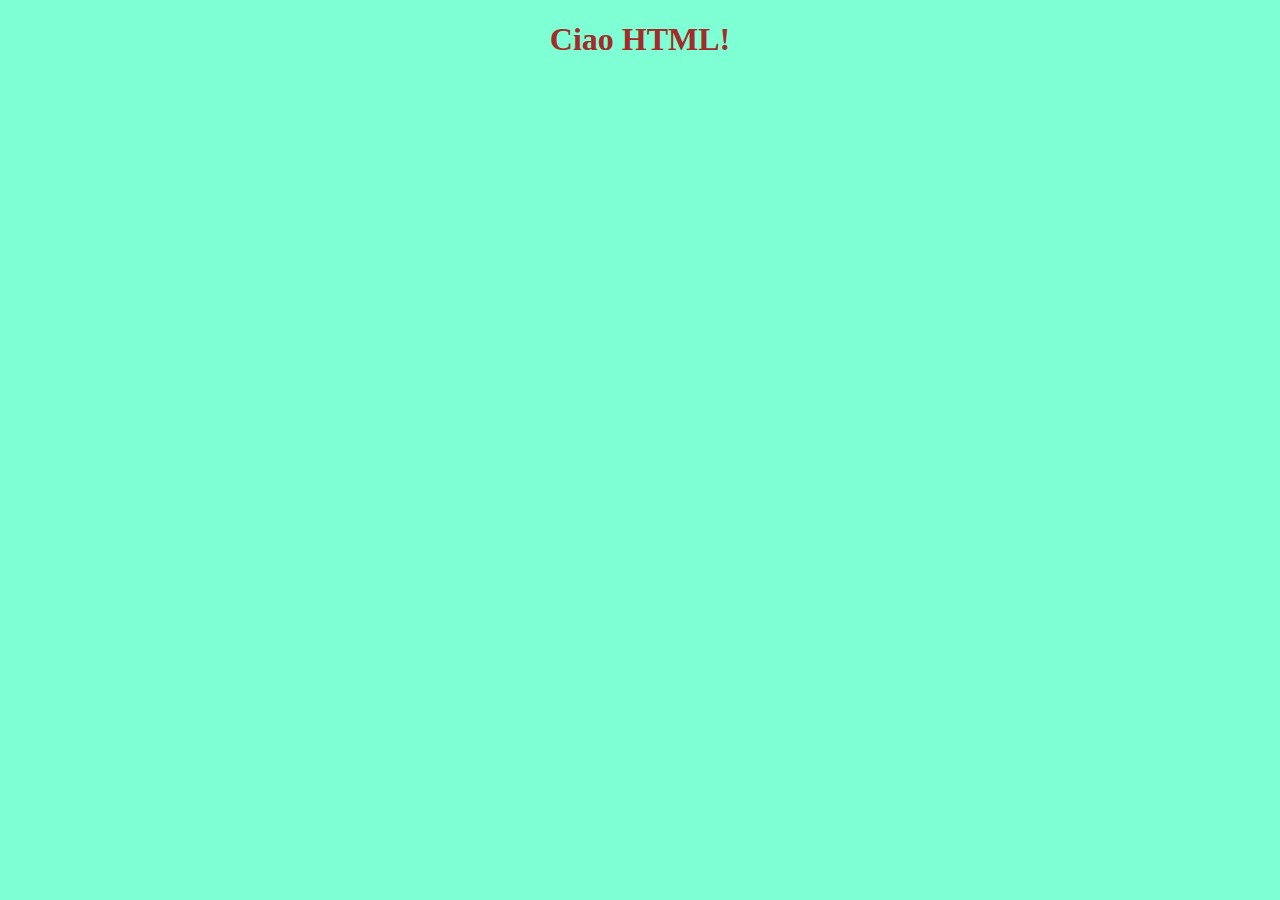
<file: lezione02/app01/statics/index.html>
<!DOCTYPE html>
<html lang="en">
<head>
    <link rel="stylesheet" href="css/style.css">
    <meta charset="UTF-8">
    <meta name="viewport" content="width=device-width, initial-scale=1.0">
    <title>Document</title>
</head>
<body>
    <h1>Ciao HTML!</h1>    
</body>
</html>
</file>
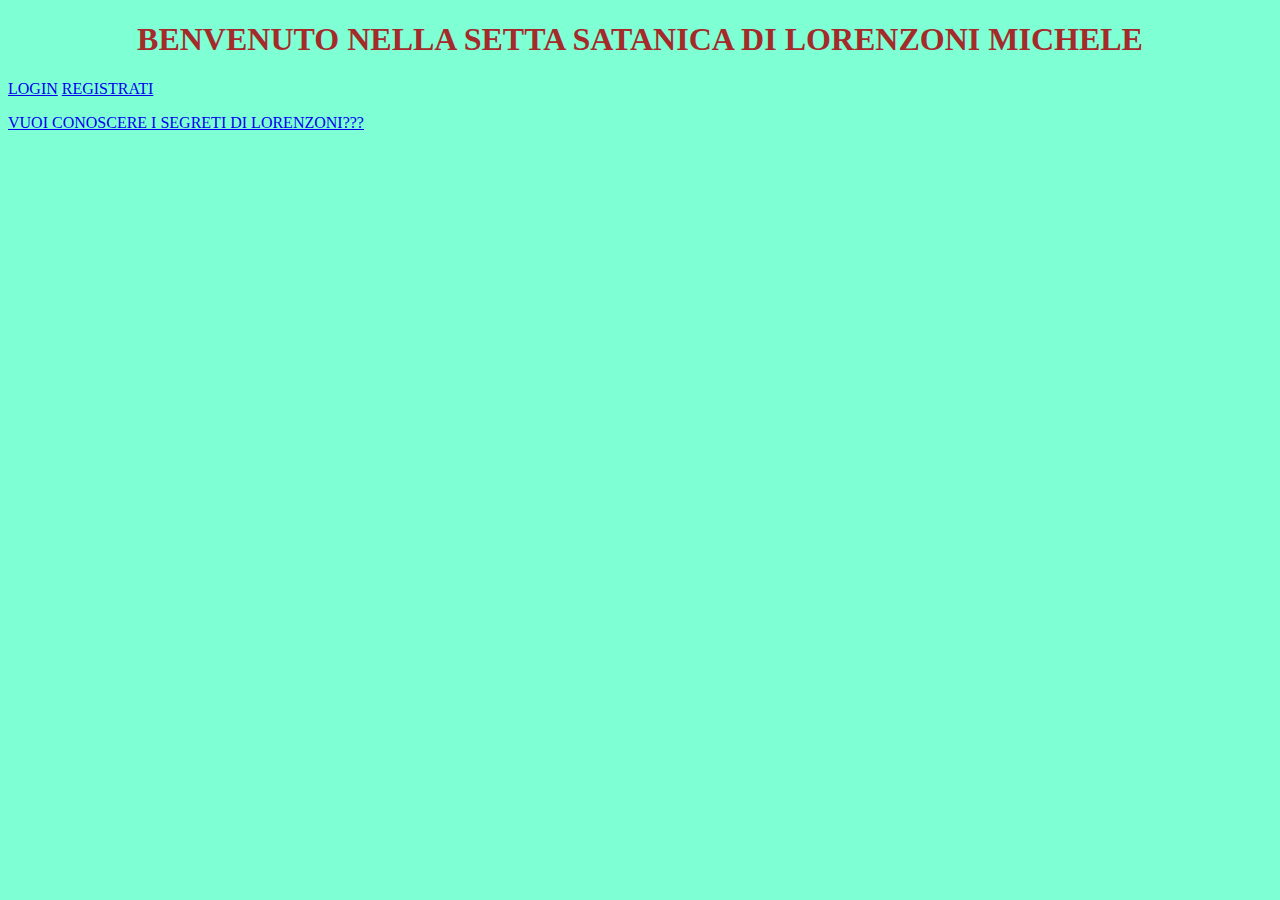
<file: lezione02/esercizio01/statics/index.html>
<!DOCTYPE html>
<html lang="en">
<head>
    <link rel="stylesheet" href="css/style.css">
    <meta charset="UTF-8">
    <meta name="viewport" content="width=device-width, initial-scale=1.0">
    <title>SETTA SATANICA</title>
</head>
<body>
    <h1>BENVENUTO NELLA SETTA SATANICA DI LORENZONI MICHELE</h1>
    <a href="/login.html">LOGIN</a> 
    <a href="/registrazione.html">REGISTRATI</a>
    <p><a href="/segreto">VUOI CONOSCERE I SEGRETI DI LORENZONI???</a></p>      
</body>
</html>
</file>
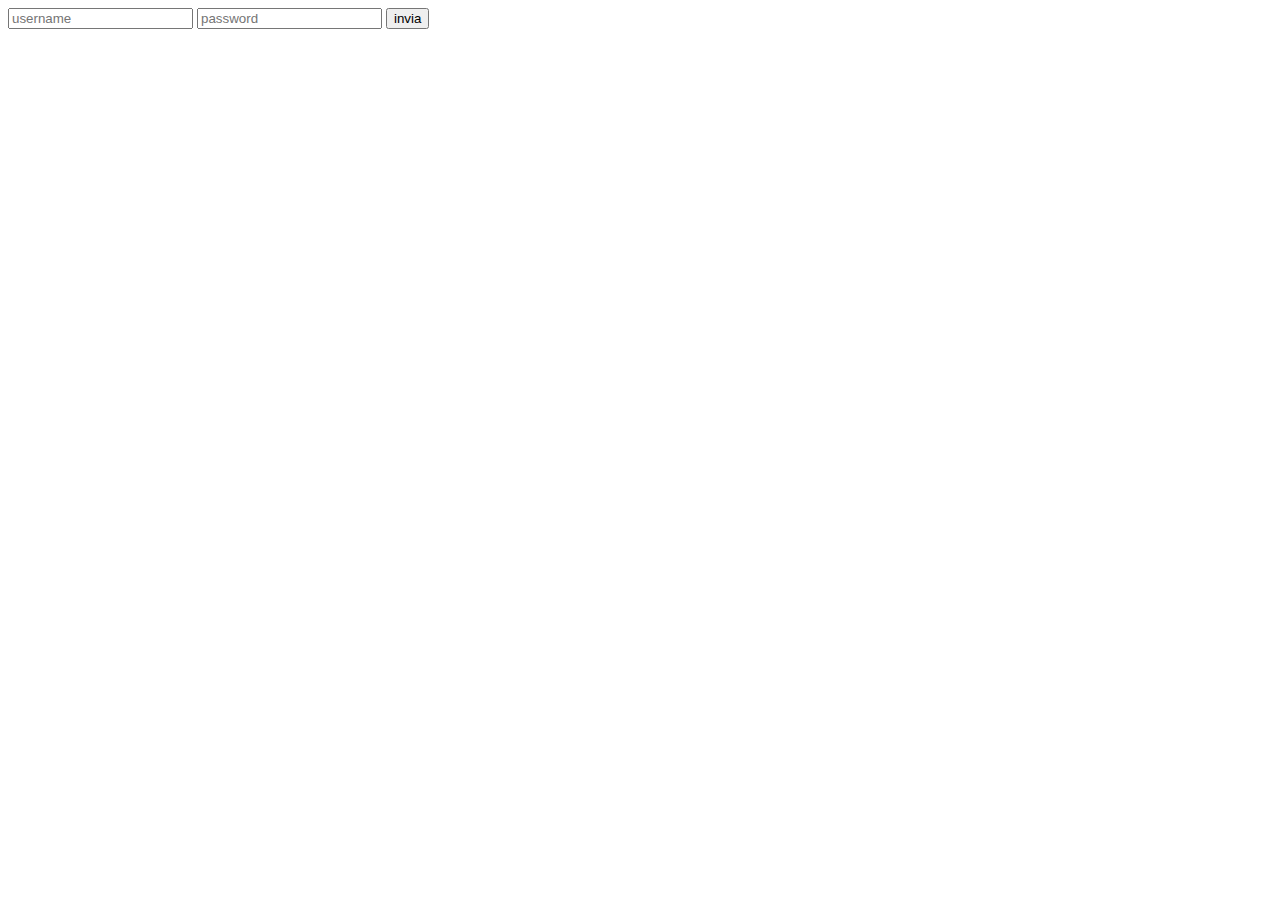
<file: lezione02/app01/statics/login.html>
<!DOCTYPE html>
<html lang="en">
<head>
    <meta charset="UTF-8">
    <meta name="viewport" content="width=device-width, initial-scale=1.0">
    <title>Document</title>
</head>
<body>
    <form action="/api/login2" method="post">
        <input type="text" name="username" placeholder="username" required>
        <input type="text" name="password" placeholder="password" required>
        <button>invia</button>
    </form>    
</body>
</html>
</file>
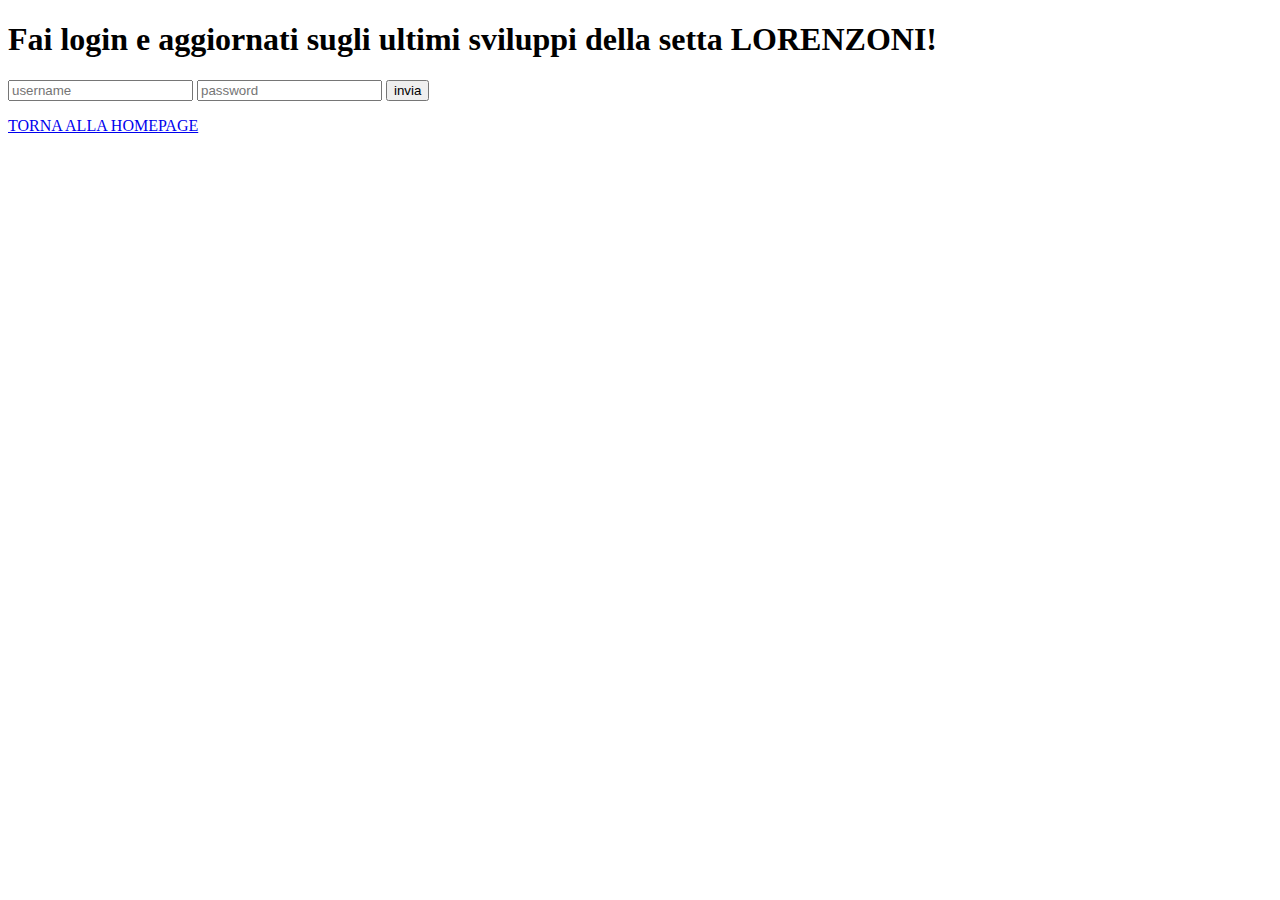
<file: lezione02/esercizio01/statics/login.html>
<!DOCTYPE html>
<html lang="en">
<head>
    <meta charset="UTF-8">
    <meta name="viewport" content="width=device-width, initial-scale=1.0">
    <title>LOGIN</title>
</head>
<body>
    <h1>Fai login e aggiornati sugli ultimi sviluppi della setta LORENZONI!</h1>
    <form action="/api/login" method="post">
        <input type="text" name="username" placeholder="username" required>
        <input type="text" name="password" placeholder="password" required>
        <button>invia</button>
    </form> 
    <p><a href="/">TORNA ALLA HOMEPAGE</a></p>
    <div id="status_operazione"></div> 
    <script>
        status_operazione.innerText = location.search;
    </script>     
</body>
</html>
</file>
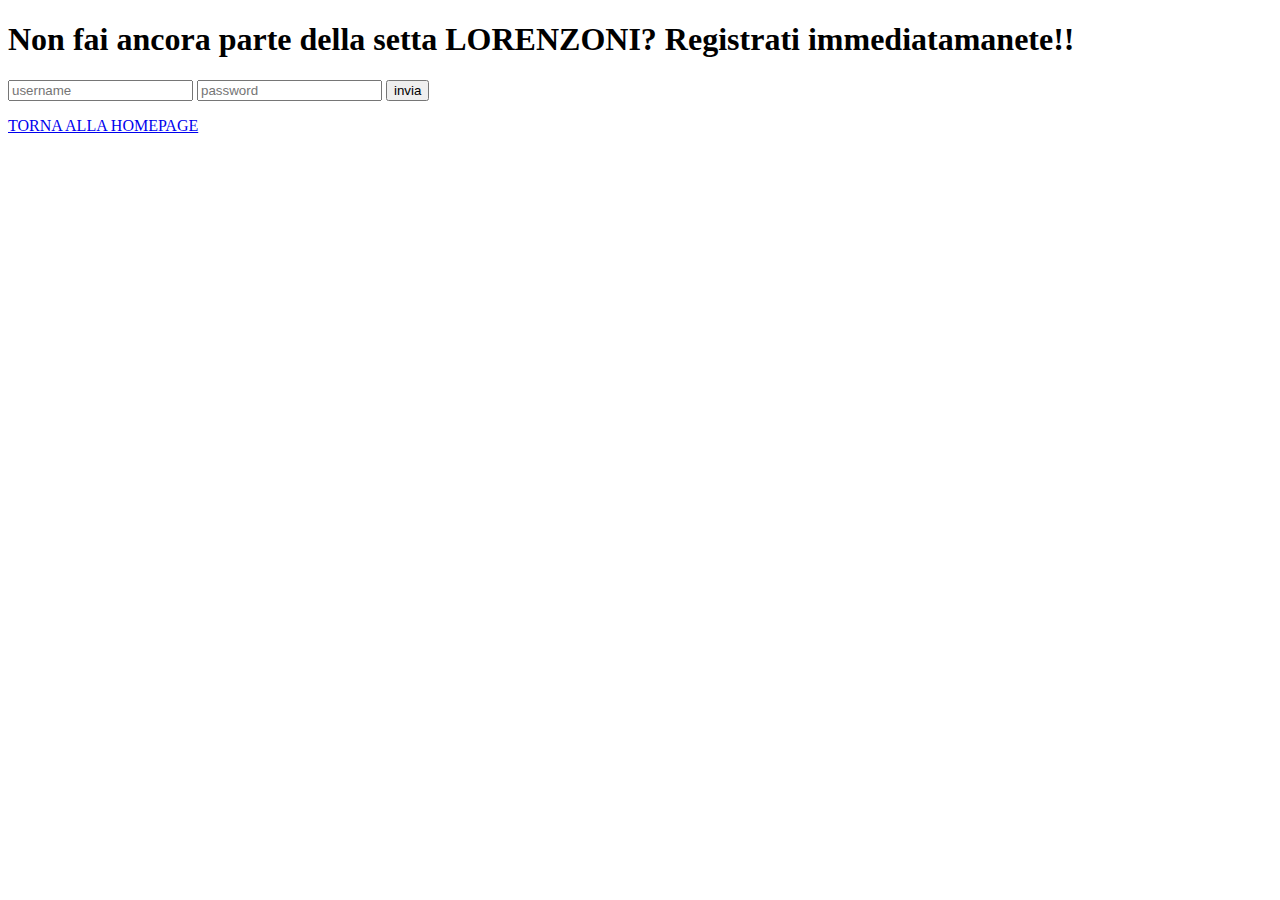
<file: lezione02/esercizio01/statics/registrazione.html>
<!DOCTYPE html>
<html lang="en">
<head>
    <meta charset="UTF-8">
    <meta name="viewport" content="width=device-width, initial-scale=1.0">
    <title>REGISTRAZIONE</title>
</head>
<body>
    <h1>Non fai ancora parte della setta LORENZONI? Registrati immediatamanete!!</h1>
    <form action="/api/registrazione" method="post">
        <input type="text" name="username" placeholder="username" required>
        <input type="text" name="password" placeholder="password" required>
        <button>invia</button>
    </form>
    <p><a href="/">TORNA ALLA HOMEPAGE</a></p>
    <div id="status_operazione"></div> 
    <script>
        status_operazione.innerText = location.search;
    </script>  
</body>
</html>
</file>
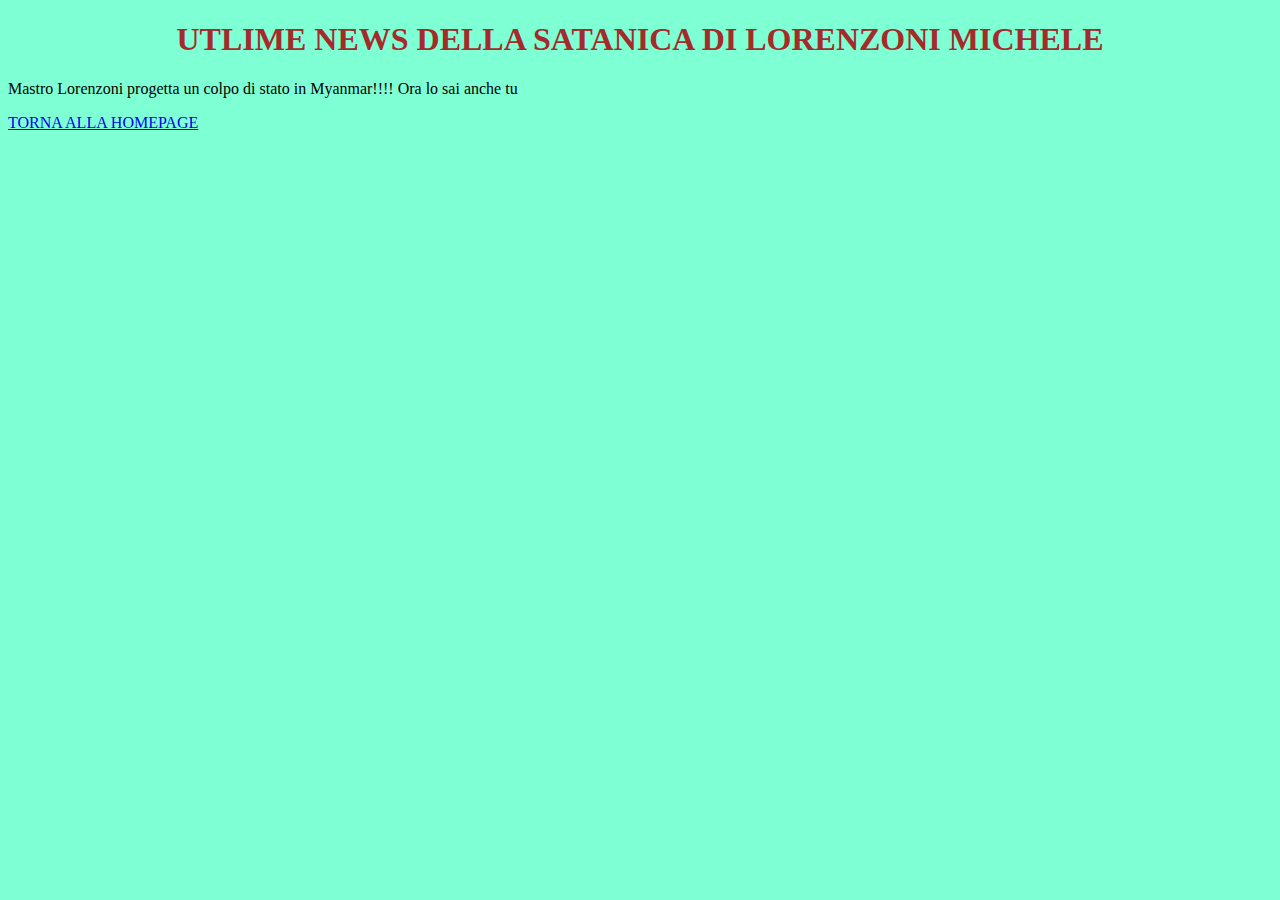
<file: lezione02/esercizio01/statics/segreto.html>
<!DOCTYPE html>
<html lang="en">
<head>
    <link rel="stylesheet" href="css/style.css">
    <meta charset="UTF-8">
    <meta name="viewport" content="width=device-width, initial-scale=1.0">
    <title>I SEGRETI DELLA SETTA SATANICA</title>
</head>
<body>
    <h1>UTLIME NEWS DELLA SATANICA DI LORENZONI MICHELE</h1>
    <p>Mastro Lorenzoni progetta un colpo di stato in Myanmar!!!! Ora lo sai anche tu</p>
    <a href="/">TORNA ALLA HOMEPAGE</a> 
</body>
</html>
</file>
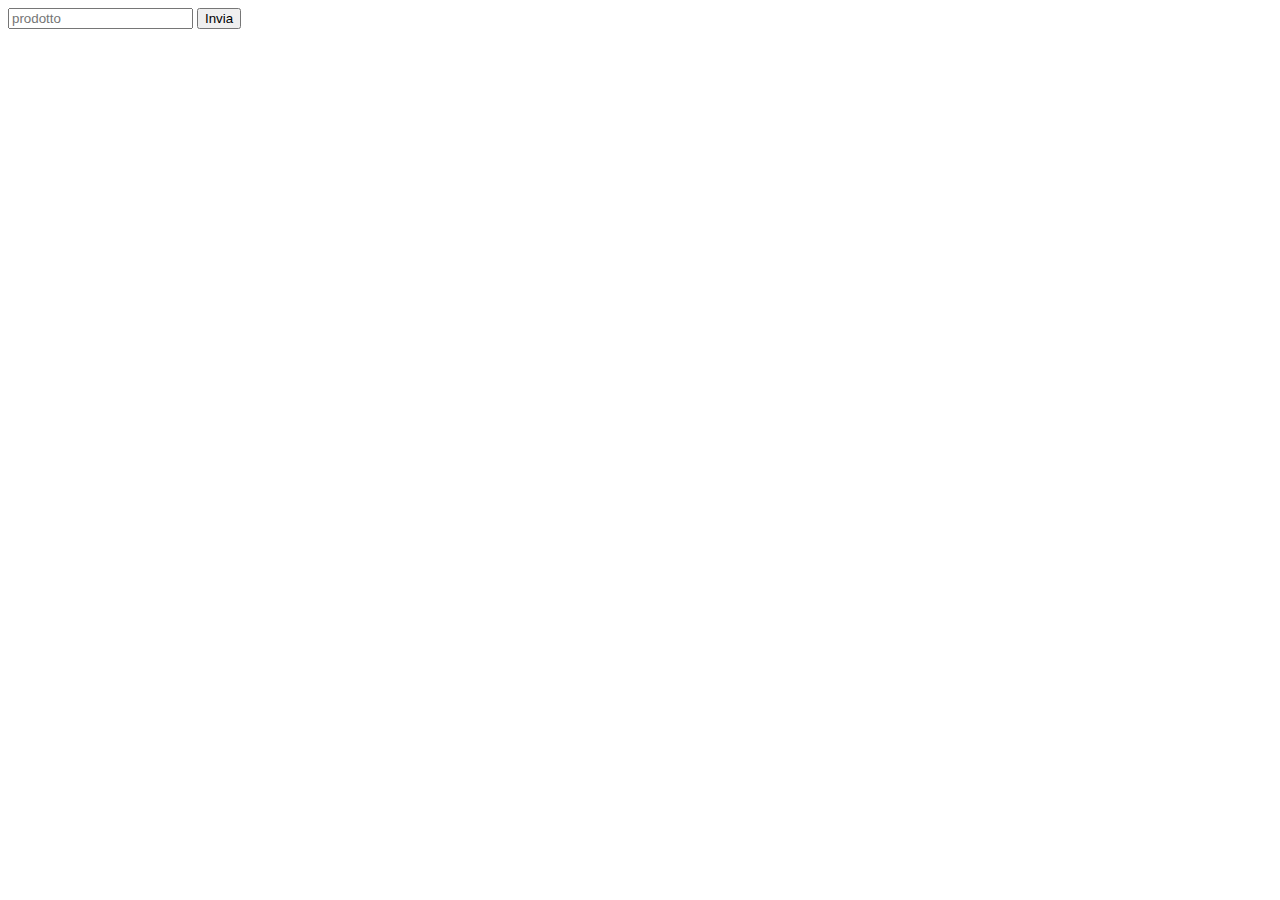
<file: lezione03/app01/statics/inserisci.html>
<!DOCTYPE html>
<html lang="en">
<head>
    <meta charset="UTF-8">
    <meta name="viewport" content="width=device-width, initial-scale=1.0">
    <title>Document</title>
</head>
<body>
    <form method="post" action="/api/inserisci">
        <input placeholder="prodotto" name="prodotto"/>
        <button>Invia</button>
    </form>    
</body>
</html>
</file>
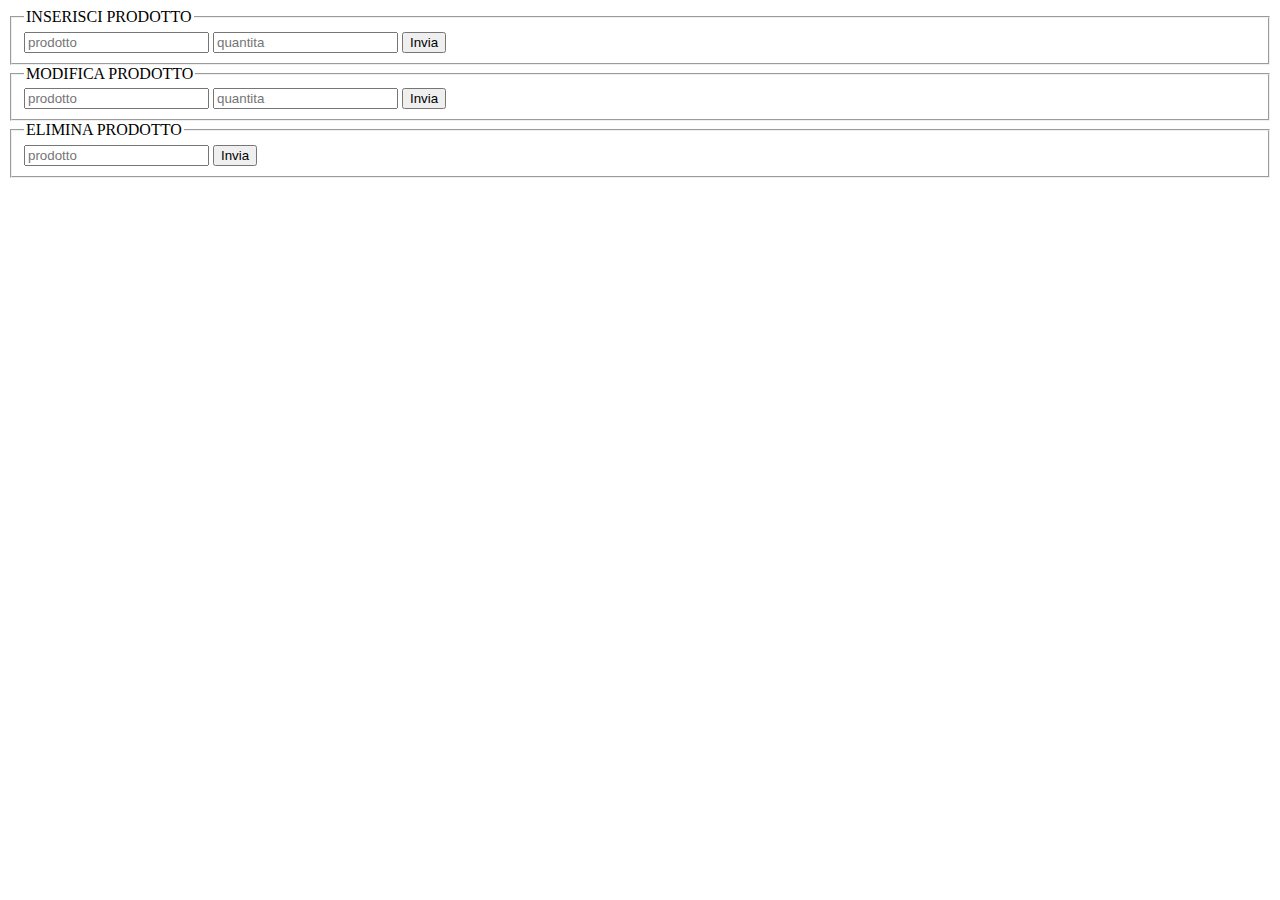
<file: lezione03/app03/statics/inserisci.html>
<!DOCTYPE html>
<html lang="en">
<head>
    <meta charset="UTF-8">
    <meta name="viewport" content="width=device-width, initial-scale=1.0">
    <title>Document</title>
</head>
<body>
    <form method="post" action="/api/inserisci">
        <fieldset>
            <legend>INSERISCI PRODOTTO</legend>
            <input type="text" placeholder="prodotto" name="prodotto">
            <input type="number" placeholder="quantita" name="quantita" min="1">
            <button>Invia</button>
        </fieldset>
    </form>

    <form method="post" action="/api/modifica">
        <fieldset>
            <legend>MODIFICA PRODOTTO</legend>
            <input type="text" placeholder="prodotto" name="prodotto">
            <input type="number" placeholder="quantita" name="quantita" min="1">
            <button>Invia</button>
        </fieldset>
    </form>

    <form method="post" action="/api/elimina">
        <fieldset>
            <legend>ELIMINA PRODOTTO</legend>
            <input type="text" placeholder="prodotto" name="prodotto">
            <button>Invia</button>
        </fieldset>
    </form>
</body>
</html>
</file>
<file: lezione02/app01/statics/css/style.css>
h1 {
    color: brown;
    text-align: center;
}

body {
    background-color: aquamarine;
}
</file>
<file: lezione02/esercizio01/statics/css/style.css>
h1 {
    color: brown;
    text-align: center;
}

body {
    background-color: aquamarine;
}
</file>
